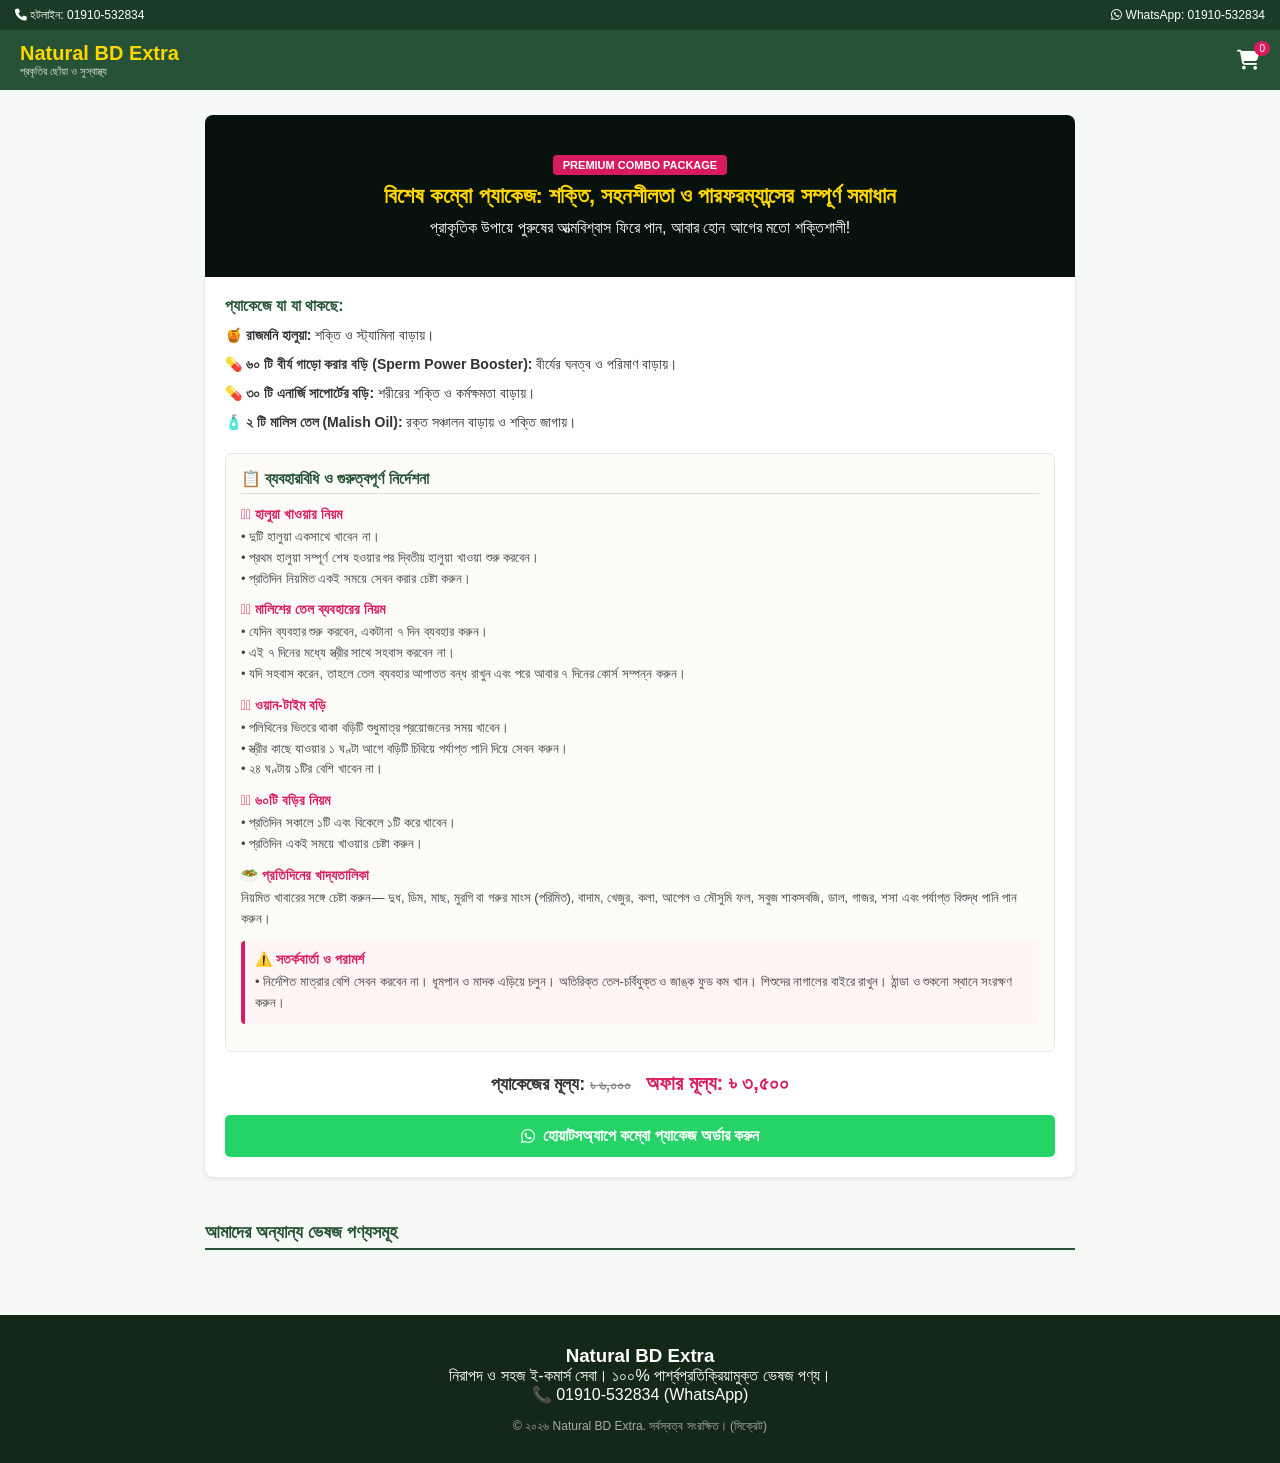
<file: index.html>
<!DOCTYPE html>
<html lang="bn">
<head>
    <meta charset="UTF-8">
    <meta name="viewport" content="width=device-width, initial-scale=1.0">
    <title>Natural BD Extra - ন্যাচারাল বিডি এক্সট্রা</title>
    <link rel="stylesheet" href="style.css">
    <link rel="stylesheet" href="https://cdnjs.cloudflare.com/ajax/libs/font-awesome/6.4.0/css/all.min.css">
</head>
<body>

    <!-- টপ হটলাইন বার -->
    <div class="top-bar">
        <span><i class="fa-solid fa-phone"></i> হটলাইন: 01910-532834</span>
        <span><i class="fa-brands fa-whatsapp"></i> WhatsApp: 01910-532834</span>
    </div>

    <!-- হেডার -->
    <header class="site-header">
        <div class="header-left">
            <div class="logo">
                <h2>Natural BD Extra</h2>
                <p>প্রকৃতির ছোঁয়া ও সুস্বাস্থ্য</p>
            </div>
        </div>
        <div class="header-right">
            <a href="#" class="cart-icon" onclick="openCartDetails()">
                <i class="fa-solid fa-shopping-cart"></i>
                <span class="cart-count" id="cartCount">0</span>
            </a>
        </div>
    </header>

    <!-- স্পেশাল কম্বো প্যাকেজ ব্যানার ও বিবরণ -->
    <section class="combo-section">
        <div class="combo-banner">
            <span class="badge-combo">PREMIUM COMBO PACKAGE</span>
            <h1>বিশেষ কম্বো প্যাকেজ: শক্তি, সহনশীলতা ও পারফরম্যান্সের সম্পূর্ণ সমাধান</h1>
            <p>প্রাকৃতিক উপায়ে পুরুষের আত্মবিশ্বাস ফিরে পান, আবার হোন আগের মতো শক্তিশালী!</p>
        </div>

        <div class="combo-details-box">
            <h2>প্যাকেজে যা যা থাকছে:</h2>
            <ul class="combo-items-list">
                <li>🍯 <strong>রাজমনি হালুয়া:</strong> শক্তি ও স্ট্যামিনা বাড়ায়।</li>
                <li>💊 <strong>৬০ টি বীর্য গাড়ো করার বড়ি (Sperm Power Booster):</strong> বীর্যের ঘনত্ব ও পরিমাণ বাড়ায়।</li>
                <li>💊 <strong>৩০ টি এনার্জি সাপোর্টের বড়ি:</strong> শরীরের শক্তি ও কর্মক্ষমতা বাড়ায়।</li>
                <li>🧴 <strong>২ টি মালিস তেল (Malish Oil):</strong> রক্ত সঞ্চালন বাড়ায় ও শক্তি জাগায়।</li>
            </ul>

            <!-- কম্বো প্যাকেজের নিয়মাবলি ও গাইডলাইন -->
            <div class="guideline-container">
                <h3>📋 ব্যবহারবিধি ও গুরুত্বপূর্ণ নির্দেশনা</h3>
                
                <div class="guide-block">
                    <h4>১️⃣ হালুয়া খাওয়ার নিয়ম</h4>
                    <p>• দুটি হালুয়া একসাথে খাবেন না।<br>• প্রথম হালুয়া সম্পূর্ণ শেষ হওয়ার পর দ্বিতীয় হালুয়া খাওয়া শুরু করবেন।<br>• প্রতিদিন নিয়মিত একই সময়ে সেবন করার চেষ্টা করুন।</p>
                </div>

                <div class="guide-block">
                    <h4>২️⃣ মালিশের তেল ব্যবহারের নিয়ম</h4>
                    <p>• যেদিন ব্যবহার শুরু করবেন, একটানা ৭ দিন ব্যবহার করুন।<br>• এই ৭ দিনের মধ্যে স্ত্রীর সাথে সহবাস করবেন না।<br>• যদি সহবাস করেন, তাহলে তেল ব্যবহার আপাতত বন্ধ রাখুন এবং পরে আবার ৭ দিনের কোর্স সম্পন্ন করুন।</p>
                </div>

                <div class="guide-block">
                    <h4>৩️⃣ ওয়ান-টাইম বড়ি</h4>
                    <p>• পলিথিনের ভিতরে থাকা বড়িটি শুধুমাত্র প্রয়োজনের সময় খাবেন।<br>• স্ত্রীর কাছে যাওয়ার ১ ঘণ্টা আগে বড়িটি চিবিয়ে পর্যাপ্ত পানি দিয়ে সেবন করুন।<br>• ২৪ ঘণ্টায় ১টির বেশি খাবেন না।</p>
                </div>

                <div class="guide-block">
                    <h4>৪️⃣ ৬০টি বড়ির নিয়ম</h4>
                    <p>• প্রতিদিন সকালে ১টি এবং বিকেলে ১টি করে খাবেন।<br>• প্রতিদিন একই সময়ে খাওয়ার চেষ্টা করুন।</p>
                </div>

                <div class="guide-block">
                    <h4>🥗 প্রতিদিনের খাদ্যতালিকা</h4>
                    <p>নিয়মিত খাবারের সঙ্গে চেষ্টা করুন— দুধ, ডিম, মাছ, মুরগি বা গরুর মাংস (পরিমিত), বাদাম, খেজুর, কলা, আপেল ও মৌসুমি ফল, সবুজ শাকসবজি, ডাল, গাজর, শসা এবং পর্যাপ্ত বিশুদ্ধ পানি পান করুন।</p>
                </div>

                <div class="guide-block alert-block">
                    <h4>⚠️ সতর্কবার্তা ও পরামর্শ</h4>
                    <p>• নির্দেশিত মাত্রার বেশি সেবন করবেন না। ধূমপান ও মাদক এড়িয়ে চলুন। অতিরিক্ত তেল-চর্বিযুক্ত ও জাঙ্ক ফুড কম খান। শিশুদের নাগালের বাইরে রাখুন। ঠান্ডা ও শুকনো স্থানে সংরক্ষণ করুন।</p>
                </div>
            </div>

            <div class="price-box">
                প্যাকেজের মূল্য: <span class="old-price">৳ ৬,০০০</span> <span class="new-price">অফার মূল্য: ৳ ৩,৫০০</span>
            </div>
            
            <button class="order-whatsapp-btn" onclick="orderComboWhatsApp()">
                <i class="fa-brands fa-whatsapp"></i> হোয়াটসঅ্যাপে কম্বো প্যাকেজ অর্ডার করুন
            </button>
        </div>
    </section>

    <!-- সাধারণ পণ্য ও গ্যালারি সেকশন -->
    <section id="products" class="product-section">
        <h2 class="section-title">আমাদের অন্যান্য ভেষজ পণ্যসমূহ</h2>
        <div class="product-grid" id="dynamicProductGrid">
            <!-- ইউজার আপলোড করা ছবি এখানে দেখাবে -->
        </div>
    </section>

    <!-- ফুটার (ফুটারের লেখার ওপর টানা ২৫ বার ক্লিক করলে সিক্রেট এডমিন প্যানেল খুলবে) -->
    <footer class="main-footer">
        <div class="footer-content">
            <h3>Natural BD Extra</h3>
            <p>নিরাপদ ও সহজ ই-কমার্স সেবা। ১০০% পার্শ্বপ্রতিক্রিয়ামুক্ত ভেষজ পণ্য।</p>
            <p>📞 01910-532834 (WhatsApp)</p>
        </div>
        <div class="footer-bottom" id="secretTrigger" onclick="triggerAdminModal()">
            <p>&copy; ২০২৬ Natural BD Extra. সর্বস্বত্ব সংরক্ষিত। (সিক্রেট)</p>
        </div>
    </footer>

    <!-- কার্ট বা অর্ডার ডিটেলস মডেল -->
    <div class="modal-overlay" id="orderModal" style="display: none;">
        <div class="modal-content">
            <h3>অর্ডারের বিস্তারিত তথ্য দিন</h3>
            <p>আপনার নাম, ঠিকানা এবং ফোন নম্বর লিখে অর্ডার কনফার্ম করুন:</p>
            <textarea id="customerDetails" placeholder="নাম:&#10;ঠিকানা:&#10;মোবাইল নম্বর:"></textarea>
            <div class="modal-buttons">
                <button onclick="sendOrderToWhatsApp()" class="whatsapp-send-btn">হোয়াটসঅ্যাপে অর্ডার পাঠান</button>
                <button onclick="closeModal()" class="close-btn">বন্ধ করুন</button>
            </div>
        </div>
    </div>

    <!-- সিক্রেট এডমিন পপআপ (২৫ ক্লিকে আসবে) -->
    <div class="modal-overlay" id="secretAdminModal" style="display: none;">
        <div class="modal-content">
            <h3>🔐 সিক্রেট এডমিন প্যানেল</h3>
            <p>পণ্য আপলোড করুন (ছবির নির্দিষ্ট সাইজ লাগবে না):</p>
            <input type="text" id="adminProdName" placeholder="পণ্যের নাম">
            <input type="text" id="adminProdPrice" placeholder="মূল্য (টাকা)">
            <input type="file" id="adminProdImage" accept="image/*">
            <button onclick="saveNewProduct()" class="whatsapp-send-btn">পণ্য যুক্ত করুন</button>
            <button onclick="closeAdminModal()" class="close-btn" style="margin-top:10px;">বন্ধ করুন</button>
        </div>
    </div>

    <script src="script.js"></script>
</body>
</html>
</file>
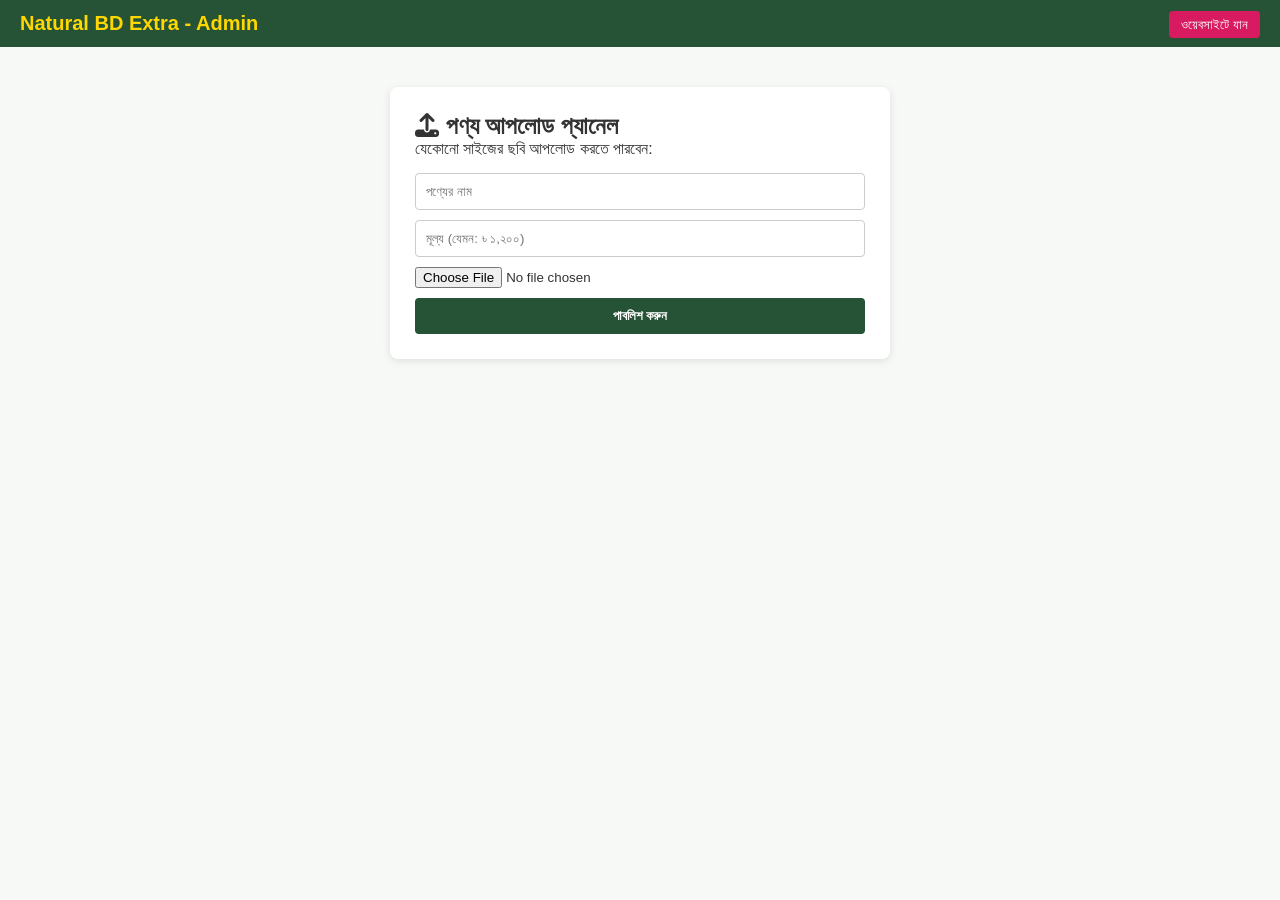
<file: admin.html>
<!DOCTYPE html>
<html lang="bn">
<head>
    <meta charset="UTF-8">
    <meta name="viewport" content="width=device-width, initial-scale=1.0">
    <title>Admin Dashboard - Natural BD Extra</title>
    <link rel="stylesheet" href="style.css">
    <link rel="stylesheet" href="https://cdnjs.cloudflare.com/ajax/libs/font-awesome/6.4.0/css/all.min.css">
</head>
<body class="admin-body">
    <header class="site-header">
        <div class="logo">
            <h2>Natural BD Extra - Admin</h2>
        </div>
        <div class="header-right">
            <a href="index.html" class="btn-primary" style="padding: 6px 12px; font-size: 13px; background:#d81b60; color:#fff; text-decoration:none; border-radius:4px;">ওয়েবসাইটে যান</a>
        </div>
    </header>

    <div class="admin-dashboard" style="max-width: 500px; margin: 40px auto; background: white; padding: 25px; border-radius: 8px; box-shadow: 0 2px 8px rgba(0,0,0,0.1);">
        <h2><i class="fa-solid fa-upload"></i> পণ্য আপলোড প্যানেল</h2>
        <p>যেকোনো সাইজের ছবি আপলোড করতে পারবেন:</p>
        <div class="admin-form-group" style="margin-top: 15px;">
            <input type="text" id="pName" placeholder="পণ্যের নাম" style="width:100%; padding:10px; margin-bottom:10px; border:1px solid #ccc; border-radius:4px;">
            <input type="text" id="pPrice" placeholder="মূল্য (যেমন: ৳ ১,২০০)" style="width:100%; padding:10px; margin-bottom:10px; border:1px solid #ccc; border-radius:4px;">
            <input type="file" id="pImage" accept="image/*" style="width:100%; margin-bottom:10px;">
            <button onclick="uploadProductDirect()" style="width:100%; background:#265336; color:white; border:none; padding:10px; border-radius:4px; font-weight:bold; cursor:pointer;">পাবলিশ করুন</button>
        </div>
    </div>
</body>
</html>
</file>
<file: style.css>
* {
    box-sizing: border-box;
    margin: 0;
    padding: 0;
    font-family: 'Segoe UI', Tahoma, Geneva, Verdana, sans-serif;
}

body {
    background-color: #f7f9f6;
    color: #333;
}

.top-bar {
    background-color: #1a3c27;
    color: #fff;
    display: flex;
    justify-content: space-between;
    padding: 8px 15px;
    font-size: 12px;
}

.site-header {
    background-color: #265336;
    color: white;
    padding: 12px 20px;
    display: flex;
    justify-content: space-between;
    align-items: center;
    position: sticky;
    top: 0;
    z-index: 1000;
}

.logo h2 {
    font-size: 20px;
    color: #ffd700;
}

.logo p {
    font-size: 11px;
    color: #ddd;
}

.cart-icon {
    color: white;
    font-size: 20px;
    position: relative;
    text-decoration: none;
    cursor: pointer;
}

.cart-count {
    position: absolute;
    top: -8px;
    right: -10px;
    background-color: #d81b60;
    color: white;
    font-size: 10px;
    padding: 2px 5px;
    border-radius: 50%;
}

.combo-section {
    padding: 25px 15px;
    max-width: 900px;
    margin: auto;
}

.combo-banner {
    background: linear-gradient(rgba(0,0,0,0.7), rgba(0,0,0,0.7)), #1a3c27;
    color: white;
    text-align: center;
    padding: 40px 20px;
    border-radius: 8px 8px 0 0;
}

.badge-combo {
    background-color: #d81b60;
    color: white;
    padding: 4px 10px;
    font-size: 11px;
    border-radius: 4px;
    font-weight: bold;
}

.combo-banner h1 {
    font-size: 22px;
    margin: 10px 0;
    color: #ffd700;
}

.combo-details-box {
    background: white;
    padding: 20px;
    border-radius: 0 0 8px 8px;
    box-shadow: 0 2px 5px rgba(0,0,0,0.1);
}

.combo-details-box h2 {
    color: #265336;
    font-size: 16px;
    margin-bottom: 10px;
}

.combo-items-list {
    list-style: none;
    margin-bottom: 15px;
    padding-left: 0;
}

.combo-items-list li {
    font-size: 14px;
    margin-bottom: 8px;
    line-height: 1.5;
}

.guideline-container {
    background: #fdfbf7;
    border: 1px solid #e2e8f0;
    padding: 15px;
    border-radius: 6px;
    margin: 20px 0;
    text-align: left;
}

.guideline-container h3 {
    color: #265336;
    font-size: 16px;
    margin-bottom: 12px;
    border-bottom: 1px solid #ddd;
    padding-bottom: 5px;
}

.guide-block {
    margin-bottom: 12px;
}

.guide-block h4 {
    font-size: 14px;
    color: #d81b60;
    margin-bottom: 4px;
}

.guide-block p {
    font-size: 13px;
    line-height: 1.6;
    color: #444;
}

.alert-block {
    background: #fff5f5;
    padding: 10px;
    border-left: 4px solid #d81b60;
    border-radius: 4px;
}

.price-box {
    font-size: 18px;
    font-weight: bold;
    margin: 20px 0;
    text-align: center;
}

.old-price {
    text-decoration: line-through;
    color: #888;
    font-size: 14px;
    margin-right: 10px;
}

.new-price {
    color: #d81b60;
    font-size: 20px;
}

.order-whatsapp-btn {
    background-color: #25d366;
    color: white;
    border: none;
    padding: 12px;
    width: 100%;
    border-radius: 5px;
    font-size: 16px;
    font-weight: bold;
    cursor: pointer;
    display: flex;
    justify-content: center;
    align-items: center;
    gap: 8px;
}

.product-section {
    padding: 20px 15px;
    max-width: 900px;
    margin: auto;
}

.section-title {
    color: #265336;
    font-size: 18px;
    margin-bottom: 15px;
    border-bottom: 2px solid #265336;
    padding-bottom: 5px;
}

.product-grid {
    display: grid;
    grid-template-columns: repeat(auto-fit, minmax(200px, 1fr));
    gap: 15px;
}

.product-card {
    background: white;
    padding: 12px;
    border-radius: 8px;
    box-shadow: 0 2px 5px rgba(0,0,0,0.1);
    text-align: center;
}

.product-card img {
    width: 100%;
    height: auto;
    max-height: 220px;
    object-fit: contain;
    border-radius: 5px;
}

.product-card h3 {
    font-size: 15px;
    margin: 8px 0;
}

.product-card .price {
    color: #d81b60;
    font-weight: bold;
    margin-bottom: 10px;
}

.product-card button {
    background-color: #265336;
    color: white;
    border: none;
    padding: 8px;
    width: 100%;
    border-radius: 4px;
    font-weight: bold;
    cursor: pointer;
}

.main-footer {
    background-color: #142818;
    color: #fff;
    padding: 30px 15px;
    text-align: center;
    margin-top: 30px;
}

.footer-bottom {
    margin-top: 15px;
    font-size: 12px;
    color: #aaa;
    cursor: pointer;
}

.modal-overlay {
    position: fixed;
    top: 0;
    left: 0;
    width: 100%;
    height: 100%;
    background: rgba(0,0,0,0.6);
    display: flex;
    justify-content: center;
    align-items: center;
    z-index: 3000;
}

.modal-content {
    background: white;
    padding: 20px;
    width: 90%;
    max-width: 400px;
    border-radius: 8px;
    text-align: center;
}

.modal-content h3 {
    color: #265336;
    margin-bottom: 10px;
}

.modal-content textarea, .modal-content input[type="text"], .modal-content input[type="file"] {
    width: 100%;
    padding: 10px;
    margin: 10px 0;
    border: 1px solid #ccc;
    border-radius: 4px;
}

.modal-content textarea {
    height: 90px;
    resize: none;
}

.whatsapp-send-btn {
    background-color: #25d366;
    color: white;
    border: none;
    padding: 10px;
    width: 100%;
    border-radius: 4px;
    font-weight: bold;
    cursor: pointer;
}

.close-btn {
    background-color: #d81b60;
    color: white;
    border: none;
    padding: 8px;
    width: 100%;
    border-radius: 4px;
    font-weight: bold;
    cursor: pointer;
    margin-top: 5px;
}
</file>
